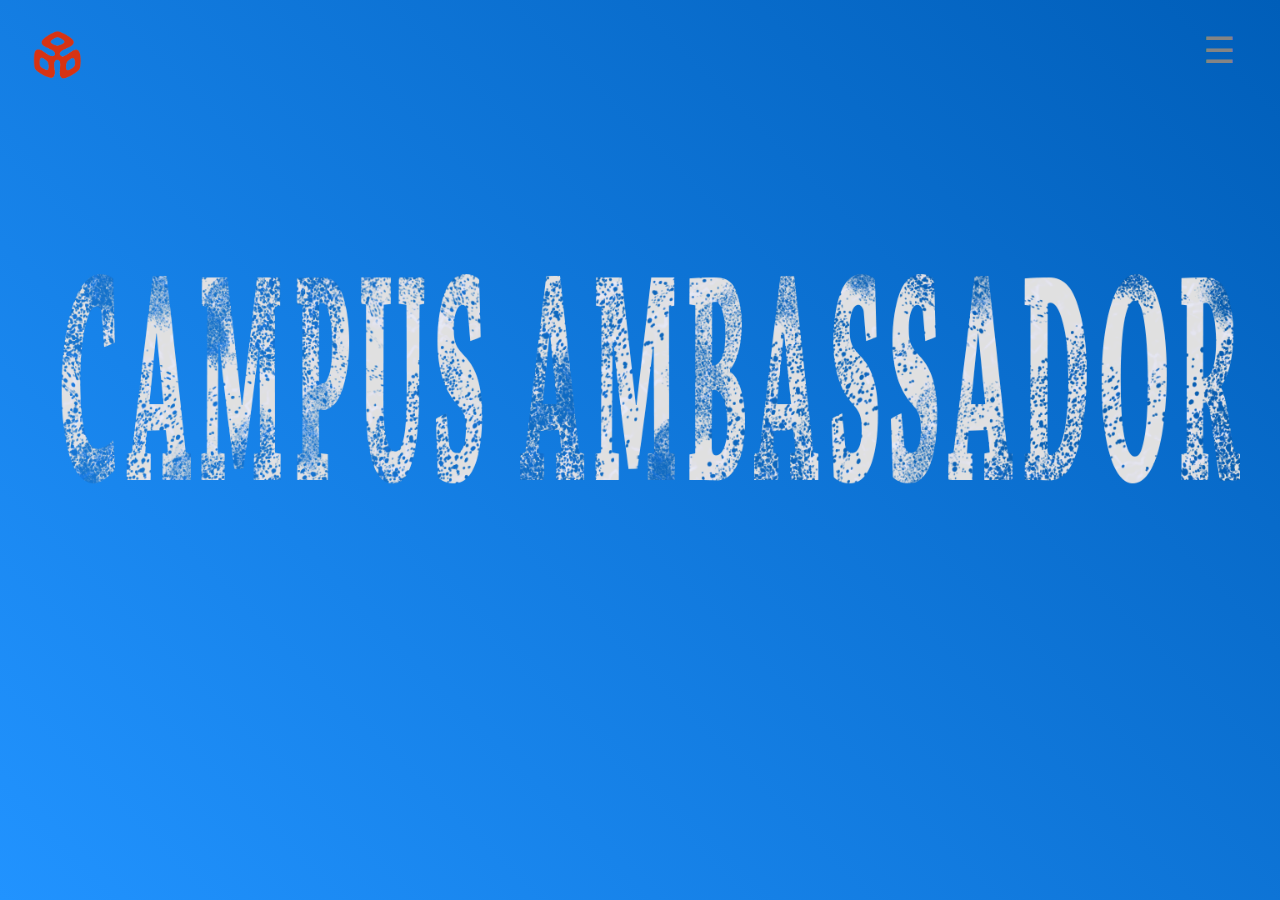
<file: campus_ambassador.html>
<!DOCTYPE html>
<html lang="en">
<head>
    <meta charset="UTF-8">
    <title>Synapse'18</title>
    <link rel="stylesheet" type="text/css" href="./stylesheets/campus_ambassador.css">
    <link rel="stylesheet" type="text/css" href="stylesheets/navbar.css">
    <script src="https://ajax.googleapis.com/ajax/libs/jquery/3.2.1/jquery.min.js"></script>
    <link rel="icon" href="./assets/logo.png" type="image/gif" sizes="16x16">
</head>
<body>
<div class="main-icon">
    <img src="assets/logo.png" class="main-icon-image">
</div>
<span onclick="openNav()" class="navbar-button">&#9776;</span>
<div id="myNav" class="overlay">
    <a href="javascript:void(0)" class="closebtn" onclick="closeNav()">&times;</a>
    <div class="overlay-content">
        <a href="index.html">HOME</a>
        <a href="events.html">EVENTS</a>
        <a href="gallery.html">GALLERY</a>
        <a href="contact_us.html">CONTACT US</a>
        <a href="youth_run.html">YOUTH RUN</a>
        <a href="campus_ambassador.html">CAMPUS AMBASSADOR</a>
    </div>
</div>
<div class="bg">
    <div class="bg-image">
        <div class="bg-over-image">
            <div class="bg-over-image-wrapper">
            </div>
        </div>
    </div>
</div>

<script>
  function fullWidth() {
    $('.bg-over-image').animate({ opacity: 1 }, 3000);
    $('.bg-over-image-wrapper').animate({ opacity: 1 }, 3000);
  }

  $(document).ready(function () {
    $(window).on('load', fullWidth);
  });

  function openNav() {
    document.getElementById("myNav").style.width = "100%";
  }

  function closeNav() {
    document.getElementById("myNav").style.width = "0%";
  }
</script>
</body>
</html>
</file>
<file: stylesheets/campus_ambassador.css>
.bg {
    background: linear-gradient(45deg,#2193ff,#005eb9);
    height: 100%;
}

.bg-image {
    margin: auto;
    background-image: url("../assets/CA_before.png");
    height: 100%;
    width: 100%;
    background-position: center;
    background-repeat: no-repeat;
    background-size: cover;
    animation-name: Floating;
    animation-duration: 3s;
    animation-iteration-count: infinite;
    animation-timing-function: ease-in-out;
}

.bg-over-image {
    margin: auto;
    background-image: url("../assets/CA_after.png");
    height: 100%;
    background-position: center;
    background-repeat: no-repeat;
    background-size: cover;
    width: 100%;
    opacity: 0;
}



@-webkit-keyframes Floating {
    0% {
        transform: translate(0, -20px) rotate(0.001deg);
    }
    65% {
        transform: translate(0, -10px) rotate(0.001deg);
    }
    100% {
        transform: translate(0, -20px) rotate(0.001deg);
    }
}

@keyframes Floating {
    0% {
        transform: translate(0, -20px) rotate(0.001deg);
    }
    65% {
        transform: translate(0, -10px) rotate(0.001deg);
    }
    100% {
        transform: translate(0, -20px) rotate(0.001deg);
    }
}
</file>
<file: stylesheets/navbar.css>
body, html {
    height: 100%;
    margin: 0;
    font-family: 'Lato', sans-serif;
}

.overlay {
    height: 100%;
    width: 0;
    position: fixed;
    z-index: 1;
    top: 0;
    left: 0;
    background-color: rgb(0, 0, 0);
    background-color: rgba(0, 0, 0, 0.9);
    overflow-x: hidden;
    transition: 0.5s;
}

.overlay-content {
    position: relative;
    top: 25%;
    width: 100%;
    text-align: center;
    margin-top: 30px;
}

.overlay a {
    padding: 8px;
    text-decoration: none;
    font-size: 36px;
    color: #818181;
    display: block;
    transition: 0.3s;
}

.overlay a:hover, .overlay a:focus {
    color: #f1f1f1;
}

.overlay .closebtn {
    position: absolute;
    top: 20px;
    right: 45px;
    font-size: 60px;
}

.main-icon {
    z-index: 1;
    position: absolute;
    top: 30px;
    left: 30px;
}

.main-icon-image {
    width: 55px;
}

@media screen and (max-height: 450px) {
    .overlay a {
        font-size: 20px
    }

    .overlay .closebtn {
        font-size: 40px;
        top: 15px;
        right: 35px;
    }
}

.navbar-button {
    position: absolute;
    top: 30px;
    right: 45px;
    z-index: 1;
    font-size: 36px;
    cursor: pointer;
    color: #848484;
}
</file>
